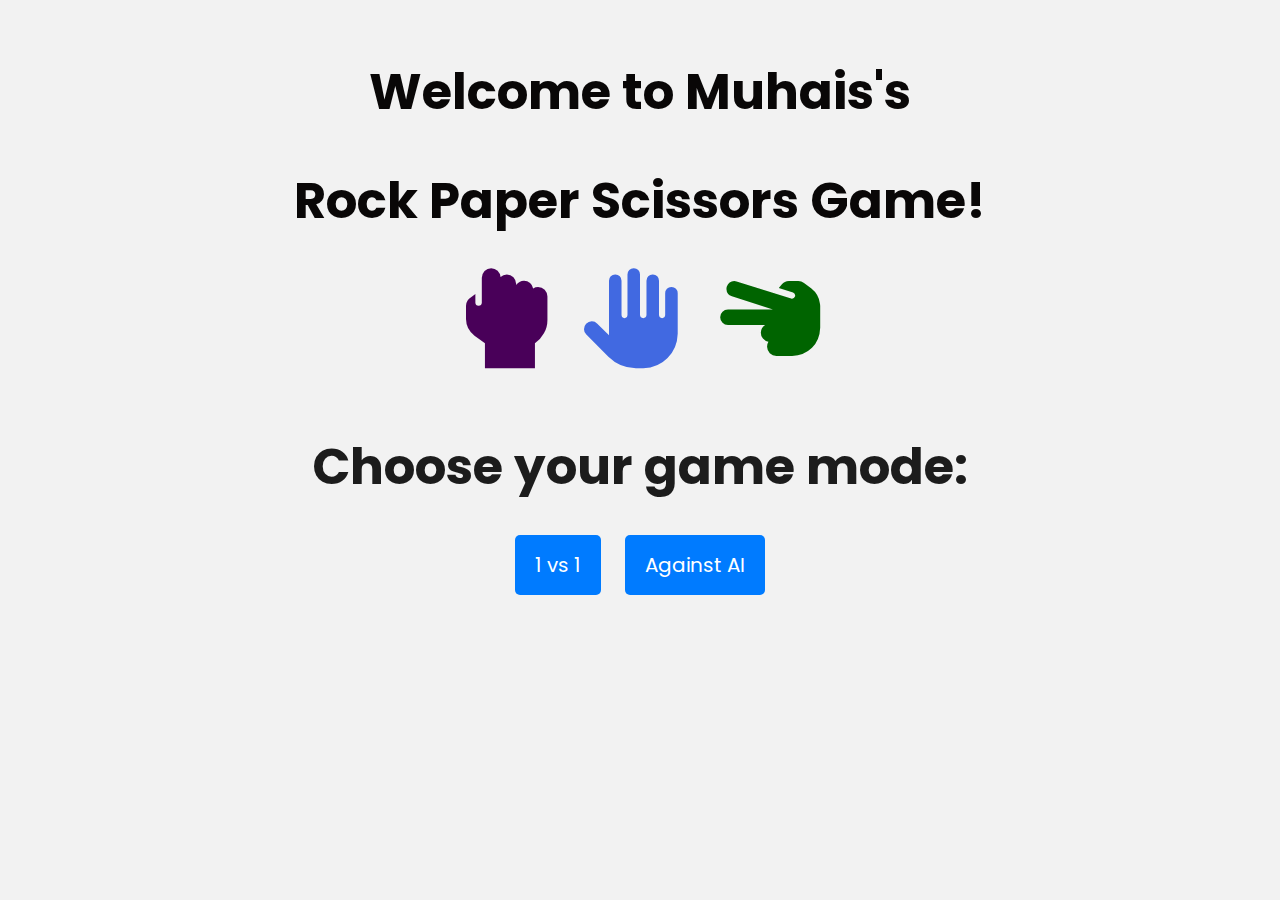
<file: index.html>
<!DOCTYPE html>
<html lang="en">
<head>
    <meta charset="UTF-8">
    <meta name="viewport" content="width=device-width, initial-scale=1.0">
    <link href="style.css" rel="stylesheet" type="text/css" />
    <link href="https://cdnjs.cloudflare.com/ajax/libs/font-awesome/6.0.0-beta3/css/all.min.css" rel="stylesheet" type="text/css" />
    <title>Rock Paper Scissors Game</title>
</head>
<body>
    <h1>Welcome to Muhais's </h1>
    <h1>Rock Paper Scissors Game!</h1>
  
<div class = "materials">
  <i class="fas fa-hand-rock" id="rock-icon"></i>
  <i class="fas fa-hand-paper" id="paper-icon"></i>
  <i class="fas fa-hand-scissors" id="scissors-icon"></i>
</div>
  
    <p>Choose your game mode:</p>
    <a href="1v1/play.html" class="button">1 vs 1</a>
    <a href="Computer-Player/computer.html" class="button">Against AI</a>

</body>
</html>
</file>
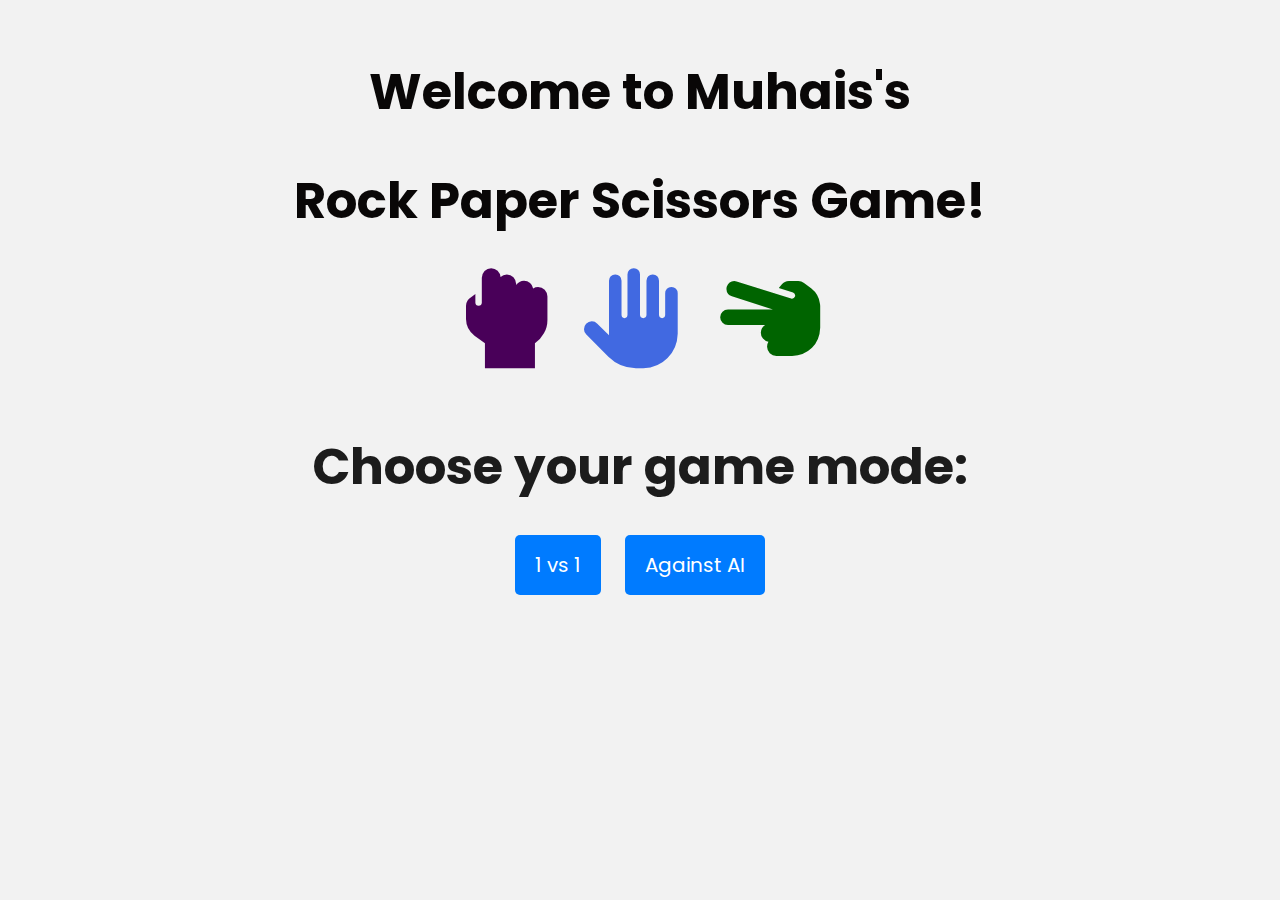
<file: HOMEPAGE/index.html>
<!DOCTYPE html>
<html lang="en">
<head>
    <meta charset="UTF-8">
    <meta name="viewport" content="width=device-width, initial-scale=1.0">
    <link href="style.css" rel="stylesheet" type="text/css" />
    <link href="https://cdnjs.cloudflare.com/ajax/libs/font-awesome/6.0.0-beta3/css/all.min.css" rel="stylesheet" type="text/css" />
    <title>Rock Paper Scissors Game</title>
</head>
<body>
    <h1>Welcome to Muhais's </h1>
    <h1>Rock Paper Scissors Game!</h1>
  
<div class = "materials">
  <i class="fas fa-hand-rock" id="rock-icon"></i>
  <i class="fas fa-hand-paper" id="paper-icon"></i>
  <i class="fas fa-hand-scissors" id="scissors-icon"></i>
</div>
  
    <p>Choose your game mode:</p>
    <a href="../1v1's/play.html" class="button">1 vs 1</a>
    <a href="../COMPUTER-PLAYER/computer.html" class="button">Against AI</a>

</body>
</html>
</file>
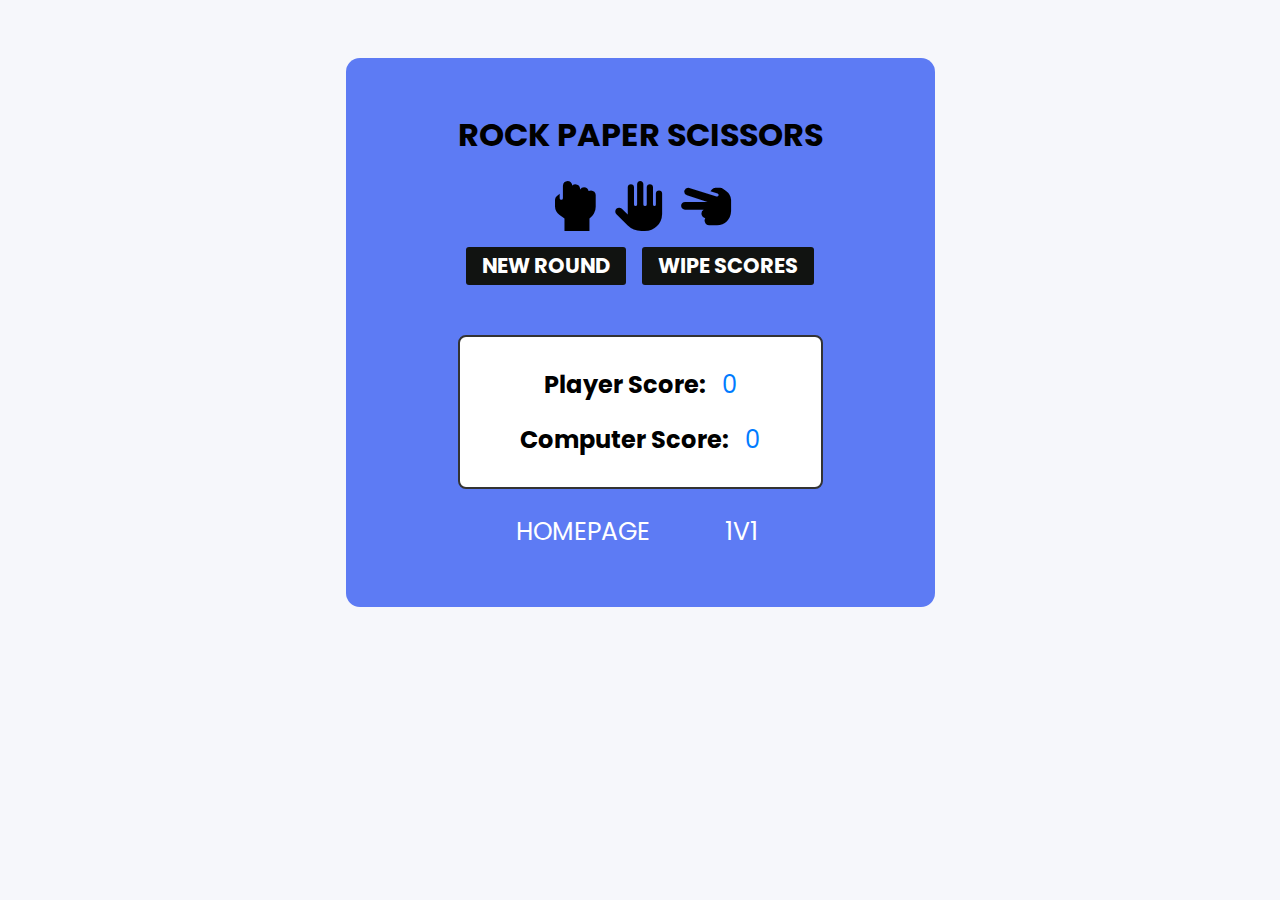
<file: computer.html>
<!DOCTYPE html>
<html>
<head>
  <meta charset="utf-8">
  <meta name="viewport" content="width=device-width">
  <title>Rock Paper Scissors</title>
  <link href="computer.css" rel="stylesheet" type="text/css" />
  <link href="https://cdnjs.cloudflare.com/ajax/libs/font-awesome/6.0.0-beta3/css/all.min.css" rel="stylesheet">
  <script src="computer.js" defer></script> 
</head>
<body>
  <div class="gamebox">
    <h1 class="title">ROCK PAPER SCISSORS</h1>

    <div class="materials">
      <button class="rock" id = "rock-icon"><i class="fa-solid fa-hand-back-fist"></i></button>
      <button class="paper" id = "paper-icon"><i class="fa-solid fa-hand"></i></button>
      <button class="scissors" id = "scissors-icon"><i class="fa-solid fa-hand-scissors"></i></button>
    </div>

    <p class="result"></p> 

    <div class="restartbox">
      <button class="restart" type="button"><h2>NEW ROUND</h2></button>
      <button class="restartscore" type="button"><h2>WIPE SCORES</h2></button>
    </div>

    <div class="score-table">
      <div class="score-entry">
        <span class="label">Player Score:</span>
        <span class="score" id="playerScore">0</span>
      </div>
      <div class="score-entry">
        <span class="label">Computer Score:</span>
        <span class="score" id="computerScore">0</span>
      </div>
    </div>
    
    <div class="container ">
          <button class = "homepage"><a href="index.html">HOMEPAGE</a></button>
          <button class = "V1"><a href="play.html">1V1</a></button>
    </div>
    

    
  </div>
</body>
</html>
</file>
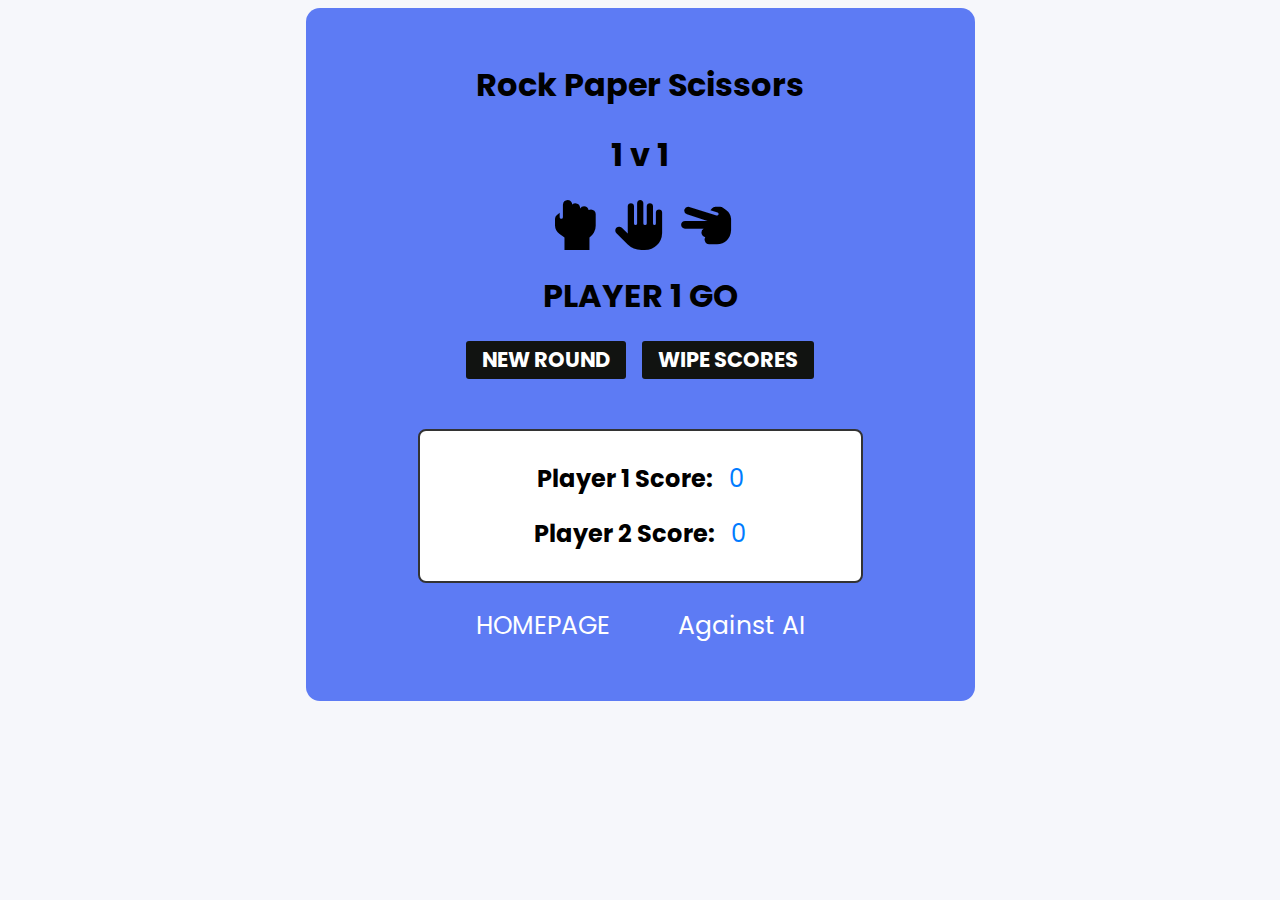
<file: play.html>
<!DOCTYPE html>
<html>
  <head>
    <meta charset="utf-8">
    <meta name="viewport" content="width=device-width">
    <title>Rock Paper Scissors</title>
    <link href="https://cdnjs.cloudflare.com/ajax/libs/font-awesome/6.0.0-beta3/css/all.min.css" rel="stylesheet">
    <link href="play.css" rel="stylesheet" type="text/css" />
    <script src="play.js" defer></script>
  </head>
  <body>
    <div class="gamebox">
      <h1 class="title">Rock Paper Scissors</h1>
      <h1 class="title">1 v 1</h1>      

      <div class="materials">
        <button class="rock" id = "rock-icon"><i class="fa-solid fa-hand-back-fist"></i></button>
        <button class="paper" id = "paper-icon"><i class="fa-solid fa-hand"></i></button>
        <button class="scissors" id = "scissors-icon"><i class="fa-solid fa-hand-scissors"></i></button>
      </div>

      <h1 class="display">PLAYER 1 GO</h1>
      <h1 class="display2"></h1>

      <div class="restartbox">
        <button class="restart" type="button"><h2>NEW ROUND</h2></button>
        <button class="restartscore" type="button"><h2>WIPE SCORES</h2></button>
      </div>

      <div class="score-table">
        <div class="score-entry">
          <span class="label" id="playerLabel1">Player 1 Score:</span>
          <span class="score" id="playerScore">0</span>
        </div>
        <div class="score-entry">
          <span class="label" id="playerLabel2">Player 2 Score:</span>
          <span class="score" id="computerScore">0</span>
        </div>  
      </div>
      
<div class="container ">
      <button class = "homepage"><a href="index.html">HOMEPAGE</a></button>
      <button class = "V1"><a href="computer.html">Against AI</a></button>
</div>
      
    </div>
  </body>
</html>
</file>
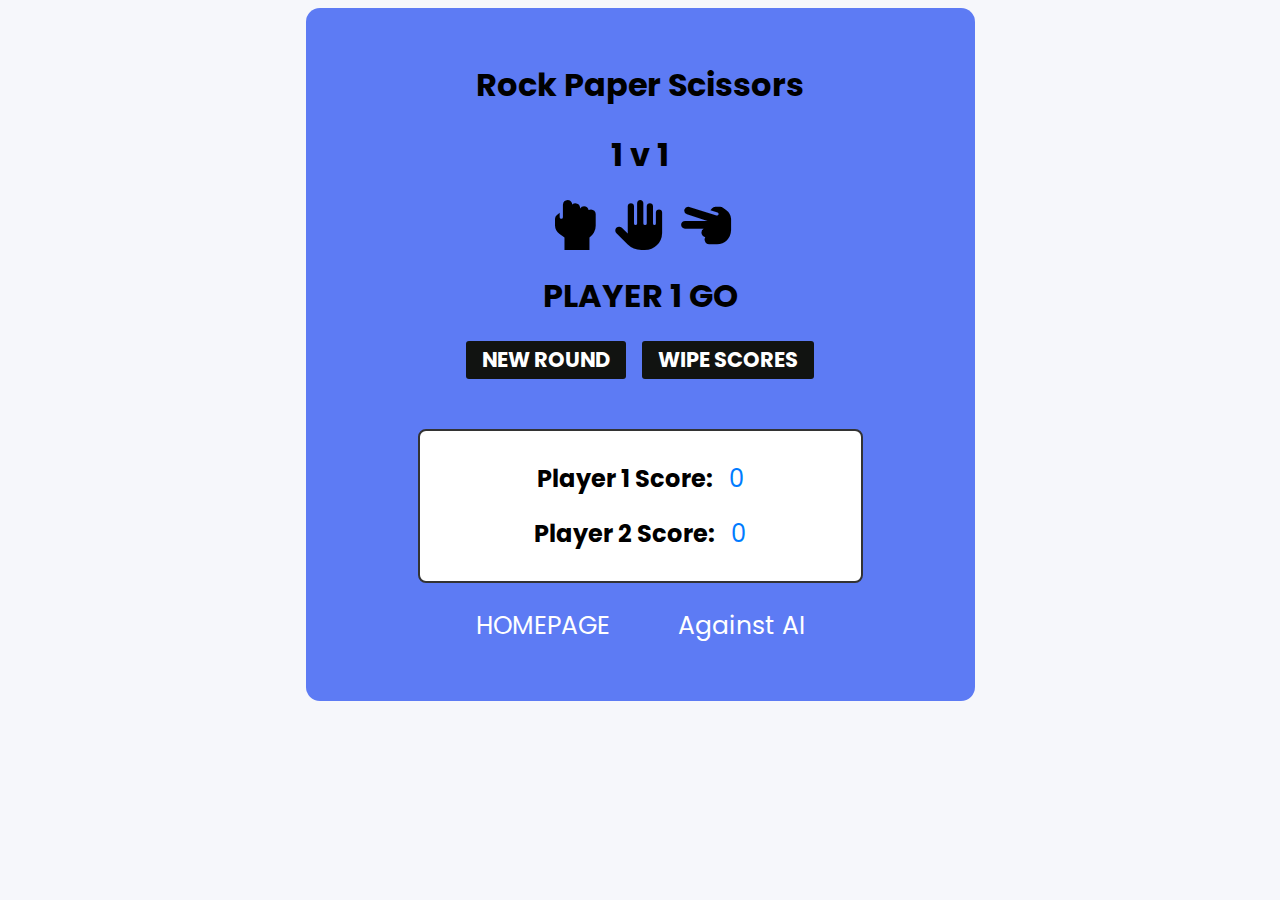
<file: 1v1's/play.html>
<!DOCTYPE html>
<html>
  <head>
    <meta charset="utf-8">
    <meta name="viewport" content="width=device-width">
    <title>Rock Paper Scissors</title>
    <link href="https://cdnjs.cloudflare.com/ajax/libs/font-awesome/6.0.0-beta3/css/all.min.css" rel="stylesheet">
    <link href="../1v1's/play.css" rel="stylesheet" type="text/css" />
    <script src="../1v1's/play.js" defer></script>
  </head>
  <body>
    <div class="gamebox">
      <h1 class="title">Rock Paper Scissors</h1>
      <h1 class="title">1 v 1</h1>      

      <div class="materials">
        <button class="rock" id = "rock-icon"><i class="fa-solid fa-hand-back-fist"></i></button>
        <button class="paper" id = "paper-icon"><i class="fa-solid fa-hand"></i></button>
        <button class="scissors" id = "scissors-icon"><i class="fa-solid fa-hand-scissors"></i></button>
      </div>

      <h1 class="display">PLAYER 1 GO</h1>
      <h1 class="display2"></h1>

      <div class="restartbox">
        <button class="restart" type="button"><h2>NEW ROUND</h2></button>
        <button class="restartscore" type="button"><h2>WIPE SCORES</h2></button>
      </div>

      <div class="score-table">
        <div class="score-entry">
          <span class="label" id="playerLabel1">Player 1 Score:</span>
          <span class="score" id="playerScore">0</span>
        </div>
        <div class="score-entry">
          <span class="label" id="playerLabel2">Player 2 Score:</span>
          <span class="score" id="computerScore">0</span>
        </div>  
      </div>
      
<div class="container ">
      <button class = "homepage"><a href="../index.html">HOMEPAGE</a></button>
      <button class = "V1"><a href="../COMPUTER-PLAYER/computer.html">Against AI</a></button>
</div>
      
    </div>
  </body>
</html>
</file>
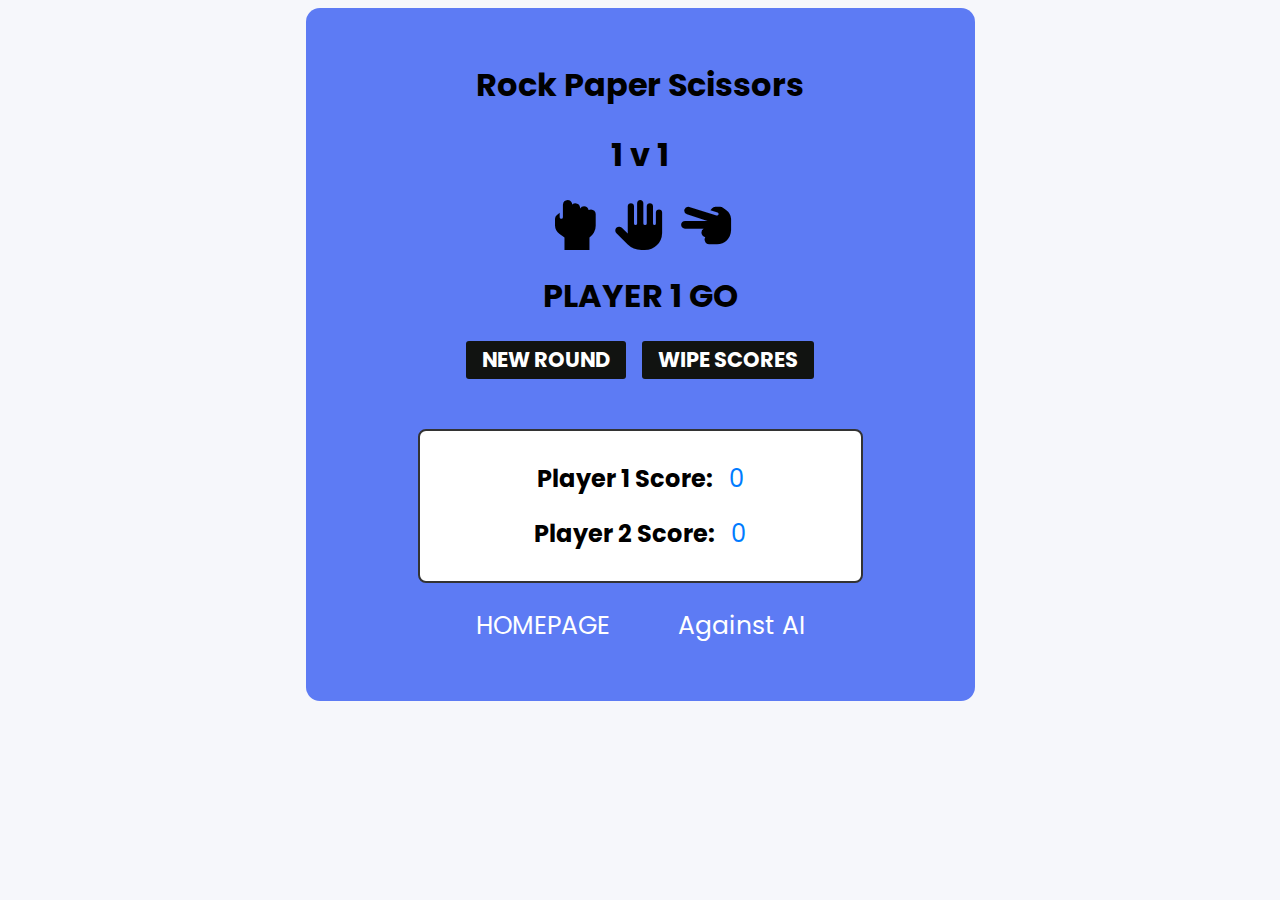
<file: 1v1/play.html>
<!DOCTYPE html>
<html>
  <head>
    <meta charset="utf-8">
    <meta name="viewport" content="width=device-width">
    <title>Rock Paper Scissors</title>
    <link href="https://cdnjs.cloudflare.com/ajax/libs/font-awesome/6.0.0-beta3/css/all.min.css" rel="stylesheet">
    <link href="play.css" rel="stylesheet" type="text/css" />
    <script src="play.js" defer></script>
  </head>
  <body>
    <div class="game-box">
      <h1 class="title">Rock Paper Scissors</h1>
      <h1 class="title">1 v 1</h1>      

      <div class="materials">
        <button class="rock" id = "rock-icon"><i class="fa-solid fa-hand-back-fist"></i></button>
        <button class="paper" id = "paper-icon"><i class="fa-solid fa-hand"></i></button>
        <button class="scissors" id = "scissors-icon"><i class="fa-solid fa-hand-scissors"></i></button>
      </div>

      <h1 class="display">PLAYER 1 GO</h1>
      <h1 class="display2"></h1>

      <div class="restart-box">
        <button class="restart" type="button"><h2>NEW ROUND</h2></button>
        <button class="restart-score" type="button"><h2>WIPE SCORES</h2></button>
      </div>

      <div class="score-table">
        <div class="score-entry">
          <span class="label" id="playerLabel1">Player 1 Score:</span>
          <span class="score" id="playerScore">0</span>
        </div>
        <div class="score-entry">
          <span class="label" id="playerLabel2">Player 2 Score:</span>
          <span class="score" id="computerScore">0</span>
        </div>  
      </div>
      
<div class="container ">
      <button class = "home-page"><a href="../index.html">HOMEPAGE</a></button>
      <button class = "V1"><a href="../Computer-Player/computer.html">Against AI</a></button>
</div>
      
    </div>
  </body>
</html>
</file>
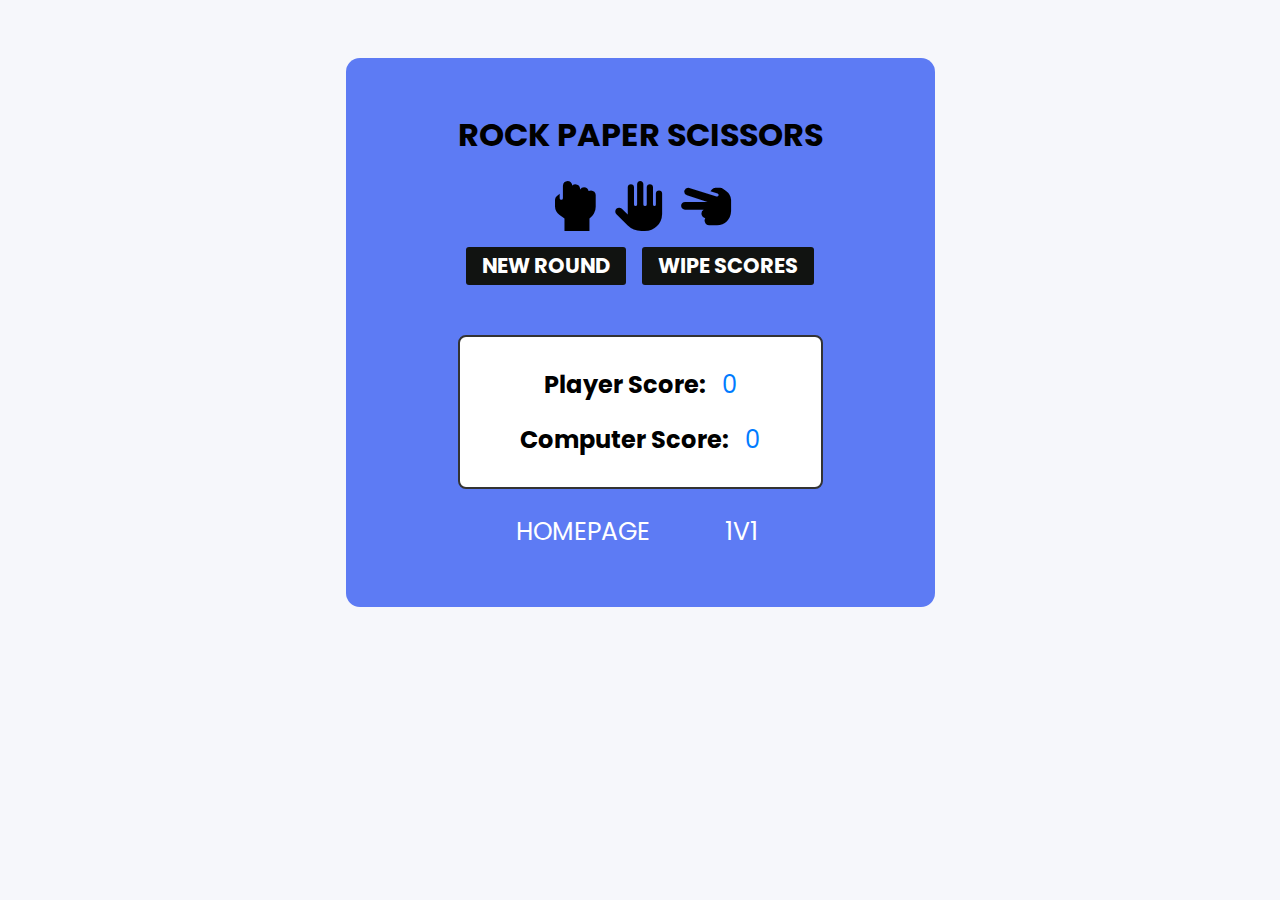
<file: COMPUTER-PLAYER/computer.html>
<!DOCTYPE html>
<html>
<head>
  <meta charset="utf-8">
  <meta name="viewport" content="width=device-width">
  <title>Rock Paper Scissors</title>
  <link href="../COMPUTER-PLAYER/computer.css" rel="stylesheet" type="text/css" />
  <link href="https://cdnjs.cloudflare.com/ajax/libs/font-awesome/6.0.0-beta3/css/all.min.css" rel="stylesheet">
  <script src="../COMPUTER-PLAYER/computer.js" defer></script>
</head>
<body>
  <div class="gamebox">
    <h1 class="title">ROCK PAPER SCISSORS</h1>

    <div class="materials">
      <button class="rock" id = "rock-icon"><i class="fa-solid fa-hand-back-fist"></i></button>
      <button class="paper" id = "paper-icon"><i class="fa-solid fa-hand"></i></button>
      <button class="scissors" id = "scissors-icon"><i class="fa-solid fa-hand-scissors"></i></button>
    </div>

    <p class="result"></p> 

    <div class="restartbox">
      <button class="restart" type="button"><h2>NEW ROUND</h2></button>
      <button class="restartscore" type="button"><h2>WIPE SCORES</h2></button>
    </div>

    <div class="score-table">
      <div class="score-entry">
        <span class="label">Player Score:</span>
        <span class="score" id="playerScore">0</span>
      </div>
      <div class="score-entry">
        <span class="label">Computer Score:</span>
        <span class="score" id="computerScore">0</span>
      </div>
    </div>
    
    <div class="container ">
          <button class = "homepage"><a href="../index.html">HOMEPAGE</a></button>
          <button class = "V1"><a href="/1v1's/play.html">1V1</a></button>
    </div>

  </div>
</body>
</html>
</file>
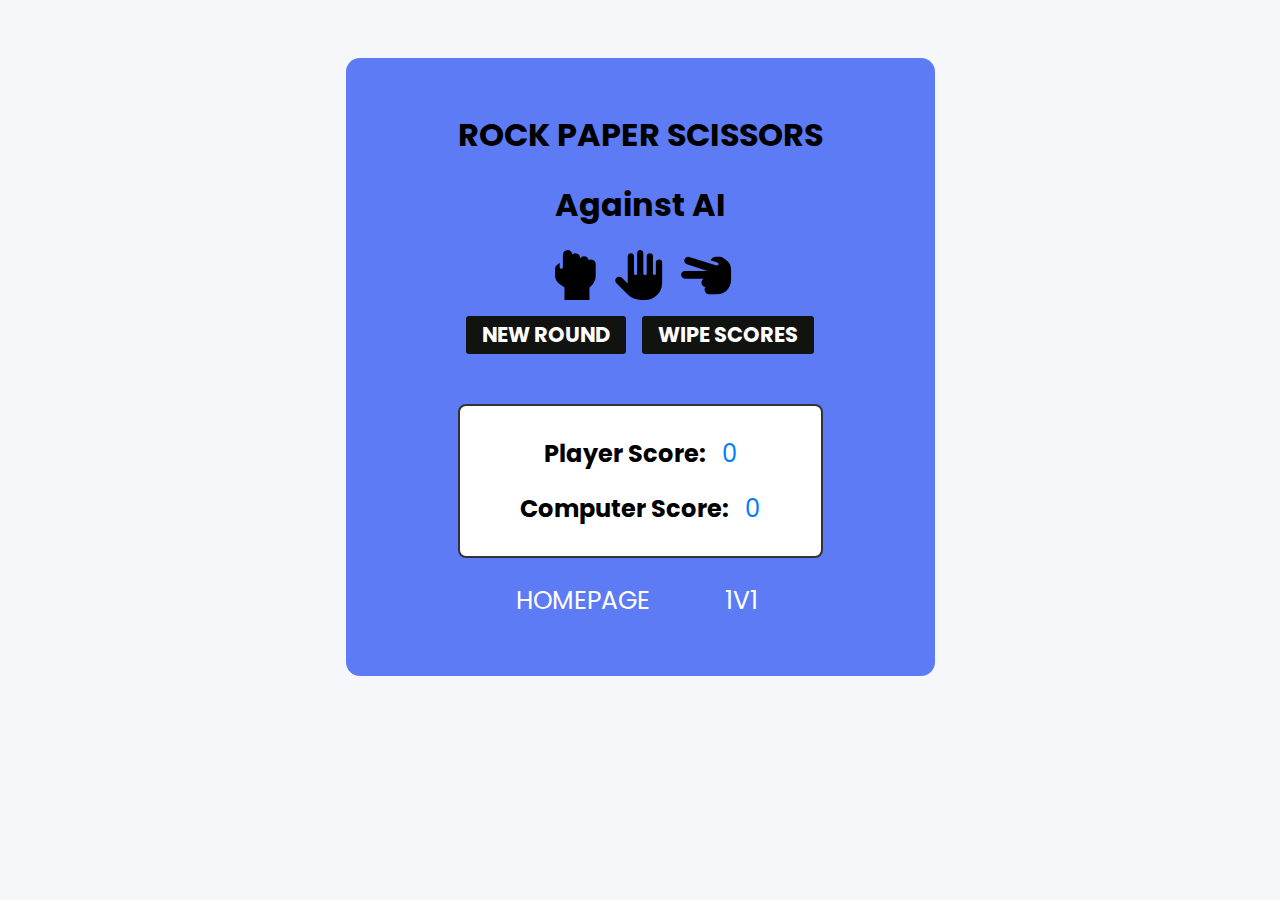
<file: Computer-Player/computer.html>
<!DOCTYPE html>
<html>
<head>
  <meta charset="utf-8">
  <meta name="viewport" content="width=device-width">
  <title>Rock Paper Scissors</title>
  <link href="computer.css" rel="stylesheet" type="text/css" />
  <link href="https://cdnjs.cloudflare.com/ajax/libs/font-awesome/6.0.0-beta3/css/all.min.css" rel="stylesheet">
  <script src="computer.js" defer></script>
</head>
<body>
  <div class="game-box">
    <h1 class="title">ROCK PAPER SCISSORS</h1>
    <h1 class="title">Against AI</h1>

    <div class="materials">
      <button class="rock" id = "rock-icon"><i class="fa-solid fa-hand-back-fist"></i></button>
      <button class="paper" id = "paper-icon"><i class="fa-solid fa-hand"></i></button>
      <button class="scissors" id = "scissors-icon"><i class="fa-solid fa-hand-scissors"></i></button>
    </div>

    <p class="result"></p> 

    <div class="restart-box">
      <button class="restart" type="button"><h2>NEW ROUND</h2></button>
      <button class="restart-score" type="button"><h2>WIPE SCORES</h2></button>
    </div>

    <div class="score-table">
      <div class="score-entry">
        <span class="label">Player Score:</span>
        <span class="score" id="playerScore">0</span>
      </div>
      <div class="score-entry">
        <span class="label">Computer Score:</span>
        <span class="score" id="computerScore">0</span>
      </div>
    </div>
    
    <div class="container ">
          <button class = "home-page"><a href="../index.html">HOMEPAGE</a></button>
          <button class = "V1"><a href="../1v1/play.html">1V1</a></button>
    </div>

  </div>
</body>
</html>
</file>
<file: style.css>
@import url("https://fonts.googleapis.com/css2?family=Poppins:wght@200;300;400;500;600;700&display=swap");

* {
  font-family: "Poppins", sans-serif;
  box-sizing: border-box;
}

body {
  text-align: center;
  margin: 0;
  padding: 20px;
  background-color: #f2f2f2;
  min-height: 100vh;
}

h1 {
  color: #090707;
  font-size: 50px; /* Original size for desktop */
  margin-bottom: 20px;
}

p {
  color: #1c1c1c;
  font-size: 50px; /* Original size for desktop */
  font-weight: bold;
  margin-bottom: 20px;
}

.button {
  font-size: 20px; /* Original size for desktop */
  background-color: #007bff;
  color: #ffffff;
  padding: 15px 20px; /* Original padding for desktop */
  border-radius: 5px;
  text-decoration: none;
  display: inline-block;
  margin: 10px;
  cursor: pointer;
  transition: background-color 0.3s ease, color 0.3s ease, border-radius 0.3s ease;
}

.button:hover {
  background-color: #0a0a0a;
  color: #f9f1f1;
  border-radius: 20px;
}

.materials {
  display: flex;
  justify-content: center;
  align-items: center;
  gap: 1rem;
  font-size: 100px; /* Original size for desktop */
  flex-wrap: wrap; /* Allows for icons to wrap on small screens */
}

/* Rock Icon Styles - Up and Down Movement */
#rock-icon {
  color: #490059;
  margin: 10px;
  animation: rockBounce 1.5s ease-in-out infinite;
}

/* Paper Icon Styles - Waving Motion */
#paper-icon {
  color: royalblue;
  margin: 10px;
  animation: paperWave 1.5s ease-in-out infinite;
}

/* Scissors Icon Styles - Cutting Motion */
#scissors-icon {
  color: darkgreen;
  margin: 10px;
  animation: scissorsCut 0.8s ease-in-out infinite;
}

/* Keyframes for Rock Icon Bounce */
@keyframes rockBounce {
  0%,
  100% {
    transform: translateY(0);
  }
  50% {
    transform: translateY(-20px);
  }
}

/* Keyframes for Paper Icon Wave */
@keyframes paperWave {
  0% {
    transform: rotate(0deg);
  }
  25% {
    transform: rotate(15deg);
  }
  50% {
    transform: rotate(0deg);
  }
  75% {
    transform: rotate(-15deg);
  }
  100% {
    transform: rotate(0deg);
  }
}

/* Keyframes for Scissors Icon Cutting Motion */
@keyframes scissorsCut {
  0%,
  100% {
    transform: rotate(0deg) scale(1);
  }
  50% {
    transform: rotate(-20deg) scale(1.1);
  }
}

/* Mobile-specific styles */
@media (max-width: 768px) {
  h1 {
    font-size: 32px; 
  }

  p {
    font-size: 32px; 
  }

  .button {
    font-size: 16px; 
    padding: 10px 16px; 
  }

  .materials {
    font-size: 60px;

  /* ths removes hover effects on mobile */
  .button:hover {
    background-color: #007bff;
    color: #ffffff;
    border-radius: 5px;
  }
}
}
</file>
<file: HOMEPAGE/style.css>
@import url("https://fonts.googleapis.com/css2?family=Poppins:wght@200;300;400;500;600;700&display=swap");

* {
  font-family: "Poppins", sans-serif;
  box-sizing: border-box;
}

body {
  text-align: center;
  margin: 0;
  padding: 20px;
  background-color: #f2f2f2;
  min-height: 100vh;
}

h1 {
  color: #090707;
  font-size: 50px; /* Original size for desktop */
  margin-bottom: 20px;
}

p {
  color: #1c1c1c;
  font-size: 50px; /* Original size for desktop */
  font-weight: bold;
  margin-bottom: 20px;
}

.button {
  font-size: 20px; /* Original size for desktop */
  background-color: #007bff;
  color: #ffffff;
  padding: 15px 20px; /* Original padding for desktop */
  border-radius: 5px;
  text-decoration: none;
  display: inline-block;
  margin: 10px;
  cursor: pointer;
  transition: background-color 0.3s ease, color 0.3s ease, border-radius 0.3s ease;
}

.button:hover {
  background-color: #0a0a0a;
  color: #f9f1f1;
  border-radius: 20px;
}

.materials {
  display: flex;
  justify-content: center;
  align-items: center;
  gap: 1rem;
  font-size: 100px; /* Original size for desktop */
  flex-wrap: wrap; /* Allows for icons to wrap on small screens */
}

/* Rock Icon Styles - Up and Down Movement */
#rock-icon {
  color: #490059;
  margin: 10px;
  animation: rockBounce 1.5s ease-in-out infinite;
}

/* Paper Icon Styles - Waving Motion */
#paper-icon {
  color: royalblue;
  margin: 10px;
  animation: paperWave 1.5s ease-in-out infinite;
}

/* Scissors Icon Styles - Cutting Motion */
#scissors-icon {
  color: darkgreen;
  margin: 10px;
  animation: scissorsCut 0.8s ease-in-out infinite;
}

/* Keyframes for Rock Icon Bounce */
@keyframes rockBounce {
  0%,
  100% {
    transform: translateY(0);
  }
  50% {
    transform: translateY(-20px);
  }
}

/* Keyframes for Paper Icon Wave */
@keyframes paperWave {
  0% {
    transform: rotate(0deg);
  }
  25% {
    transform: rotate(15deg);
  }
  50% {
    transform: rotate(0deg);
  }
  75% {
    transform: rotate(-15deg);
  }
  100% {
    transform: rotate(0deg);
  }
}

/* Keyframes for Scissors Icon Cutting Motion */
@keyframes scissorsCut {
  0%,
  100% {
    transform: rotate(0deg) scale(1);
  }
  50% {
    transform: rotate(-20deg) scale(1.1);
  }
}

/* Mobile-specific styles */
@media (max-width: 768px) {
  h1 {
    font-size: 32px; 
  }

  p {
    font-size: 32px; 
  }

  .button {
    font-size: 16px; 
    padding: 10px 16px; 
  }

  .materials {
    font-size: 60px;

  /* ths removes hover effects on mobile */
  .button:hover {
    background-color: #007bff;
    color: #ffffff;
    border-radius: 5px;
  }
}
}
</file>
<file: computer.css>
@import url("https://fonts.googleapis.com/css2?family=Poppins:wght@200;300;400;500;600;700&display=swap");

* {
  font-family: "Poppins";
}

body {
  display: flex;
  align-items: center;
  justify-content: center; 
  background: #f6f7fb;
  box-sizing: border-box;
} 

.title {
  text-align: center;
}

.gamebox {
  margin-top: 50px;
  background: #5d7bf4;
  padding: 2rem 7rem;
  border-radius: 14px;
}

.winner {
  display: flex;
  flex-direction: column;
  justify-content: center;
  text-align: center;
}

.score-table {
  border: 2px solid #333;
  padding: 20px;
  border-radius: 8px;
  background-color: white;
  margin-top: 50px; 
  display: flex;
  flex-direction: column;  
  align-items: center;  
  justify-content: center;  
}

.score-entry {
  margin: 10px;
  font-size: 24px;
}

.label {
  margin-right: 10px;
  font-weight: bold;
}

.score {
  color: #007BFF;
}

.materials {
  display: flex;
  justify-content: center;
  align-items: center;
  gap: 1rem;
}

.materials button {
  display: flex;
  justify-content: center;
  align-items: center;
  width: 50px;
  height: 50px; 
  border: none;
  background-color: transparent;
  cursor: pointer;
  outline: none;
  font-size: 50px; 
  transition: background-color 1s ease, border-radius 1s ease, font-size 1s ease;
}

.materials button:hover {
  font-size: 30px;
}

.materials button:disabled {
  opacity: 0.5;
  cursor: not-allowed;
}

#rock-icon, #scissors-icon, #paper-icon {
  color: #000000; 
}

.restartbox {
  display: flex;
  justify-content: center;
  align-items: center;
  gap: 1rem;
}

.restartscore, .restart {
  display: inline-flex;
  justify-content: center; 
  align-items: center;
  outline: none;
  cursor: pointer;
  border-radius: 3px;
  font-size: 14px;
  font-weight: 500;
  line-height: 16px;
  padding: 2px 16px;
  height: 38px;
  min-width: 96px;
  min-height: 38px;
  border: none;
  color: #fff;
  background-color: rgb(17, 19, 17);
  transition: background-color 1s ease, color 1s ease, border-radius 1s ease;
}

.restartscore:hover, .restart:hover {
  border-radius: 20px;
  background-color: #fff;
  color: rgb(17, 19, 17);
}

.container {
  display: flex;
  justify-content: space-between;
  padding: 12px 24px;
}

.homepage, .V1 {
  display: flex;
  justify-content: center;
  align-items: center;
  padding: 12px 24px;
  background-color: transparent;
  color: white;
  border-radius: 7px;
  box-shadow: 0 0 0 0 rgba(255, 255, 255, 0.1);
  animation: pulse 1.75s infinite cubic-bezier(0.66, 0, 0, 1);
  flex: 1;
  margin: 0 10px;
  border: none;
  font-size: 25px;
}

.homepage a, .V1 a {
  color: inherit;
  text-decoration: none;
  display: block;
}

@keyframes pulse {
  to {
    box-shadow: 0 0 0 100px rgba(255, 255, 255, 0);
  }
}

/* Media query for mobile adjustments */
@media (max-width: 767px) {
  .gamebox {
    padding: 1rem 2rem;
  }

  .score-entry {
    font-size: 18px;
  }

  .materials {
    flex-direction: row;
    overflow-x: auto;
  }

  .materials button {
    width: 40px;
    height: 40px; 
    font-size: 40px;
  }

  .restartscore, .restart {
    font-size: 12px;
    padding: 2px 10px;
  }

  .homepage, .V1 {
    font-size: 20px;
    padding: 10px 20px;
    margin: 0 5px;
  }

  .title {
    font-size: 20px;
  }

  .score-table {
    padding: 10px;
  }

  .container {
    flex-direction: column;
    align-items: center;
  }

  .materials button:hover {
    font-size: 40px;
  }

  .restartscore:hover, .restart:hover {
    border-radius: 3px;
    background-color: rgb(17, 19, 17);
    color: #fff;
  }
}
</file>
<file: play.css>
@import url("https://fonts.googleapis.com/css2?family=Poppins:wght@200;300;400;500;600;700&display=swap");

* {
  font-family: "Poppins";
}

body {
  display: flex;
  align-items: center;
  justify-content: center; 
  background: #f6f7fb;
  box-sizing: border-box;
} 

.title {
  text-align: center;
}

.gamebox {
  background: #5d7bf4;
  padding: 2rem 7rem;
  border-radius: 14px;
}

.materials {
  display: flex;
  justify-content: center;
  align-items: center;
  gap: 1rem;
}

.materials button {
  display: flex;
  justify-content: center;
  align-items: center;
  width: 50px;
  height: 50px; 
  border: none;
  background-color: transparent;
  cursor: pointer;
  outline: none;
  font-size: 50px; 
  transition: background-color 1s ease, border-radius 1s ease, font-size 1s ease;
}

.materials button:hover {
  font-size: 30px;
}

.materials button:disabled {
  opacity: 0.5;
  cursor: not-allowed;
}

#rock-icon, #scissors-icon, #paper-icon {
  color: #000000; 
}

.display {
  text-align: center;
}

.winner {
  display: flex;
  flex-direction: column;
  justify-content: center;
  text-align: center;
}

.score-table {
  border: 2px solid #333;
  padding: 20px;
  border-radius: 8px;
  background-color: white;
  margin-top: 50px; 
  display: flex;
  flex-direction: column;  
  align-items: center;  
  justify-content: center;  
}

.score-entry {
  margin: 10px;
  font-size: 24px;
}

.label {
  margin-right: 10px;
  font-weight: bold;
}

.score {
  color: #007BFF;
}

.restartbox {
  display: flex;
  justify-content: center;
  align-items: center;
  gap: 1rem;
}

.restartscore, .restart {
  display: inline-flex;
  justify-content: center; 
  align-items: center;
  outline: none;
  cursor: pointer;
  border-radius: 3px;
  font-size: 14px;
  font-weight: 500;
  line-height: 16px;
  padding: 2px 16px;
  height: 38px;
  min-width: 96px;
  min-height: 38px;
  border: none;
  color: #fff;
  background-color: rgb(17, 19, 17);
  transition: background-color 1s ease, color 1s ease, border-radius 1s ease;
}

.restartscore:hover, .restart:hover {
  border-radius: 20px;
  background-color: #fff;
  color: rgb(17, 19, 17);
}

.display2 {
  font-size: 25px;
  text-align: center; 
}

.container {
  display: flex;
  justify-content: space-between;
  padding: 12px 24px;
}

.homepage, .V1 {
  display: flex;
  justify-content: center;
  align-items: center;
  padding: 12px 24px;
  background-color: transparent;
  color: white;
  border-radius: 7px;
  box-shadow: 0 0 0 0 rgba(255, 255, 255, 0.1);
  animation: pulse 1.75s infinite cubic-bezier(0.66, 0, 0, 1);
  flex: 1;
  margin: 0 10px;
  border: none;
  font-size: 25px;
}

.homepage a, .V1 a {
  color: inherit;
  text-decoration: none;
  display: block;
}

@keyframes pulse {
  to {
    box-shadow: 0 0 0 100px rgba(255, 255, 255, 0);
  }
}

/* Media query for mobile adjustments */
@media (max-width: 767px) {
  .gamebox {
    padding: 1rem 2rem; 
  }

  .score-entry {
    font-size: 18px; 
  }

  .materials {
    flex-direction: row; 
    overflow-x: auto;
  }

  .materials button {
    width: 40px; 
    height: 40px; 
    font-size: 40px; 
  }

  .restartscore, .restart {
    font-size: 12px;
    padding: 2px 10px; 
  }

  .homepage, .V1 {
    font-size: 20px; 
    padding: 10px 20px; 
    margin: 0 5px; 
  }

  .title {
    font-size: 30px;
  }

  .score-table {
    padding: 10px; 
  }

  .container {
    flex-direction: column; 
    align-items: center;
  }

  .materials button:hover {
    font-size: 40px; 
  }

  .restartscore:hover, .restart:hover {
    border-radius: 3px;
    background-color: rgb(17, 19, 17);
    color: #fff;
  }
}
</file>
<file: 1v1/play.css>
@import url("https://fonts.googleapis.com/css2?family=Poppins:wght@200;300;400;500;600;700&display=swap");

* {
  font-family: "Poppins", sans-serif;
}

body {
  display: flex;
  align-items: center;
  justify-content: center; 
  background: #f6f7fb;
  box-sizing: border-box;
} 

.title {
  text-align: center;
}

.game-box {
  background: #5d7bf4;
  padding: 2rem 7rem;
  border-radius: 14px;
}

.materials {
  display: flex;
  justify-content: center;
  align-items: center;
  gap: 1rem;
}

.materials button {
  display: flex;
  justify-content: center;
  align-items: center;
  width: 50px;
  height: 50px; 
  border: none;
  background-color: transparent;
  cursor: pointer;
  outline: none;
  font-size: 50px; 
  transition: background-color 1s ease, border-radius 1s ease, font-size 1s ease;
}

.materials button:hover {
  font-size: 30px;
}

.materials button:disabled {
  opacity: 0.5;
  cursor: not-allowed;
}

#rock-icon, #scissors-icon, #paper-icon {
  color: #000000; 
}

.display {
  text-align: center;
}

.winner {
  display: flex;
  flex-direction: column;
  justify-content: center;
  text-align: center;
}

.score-table {
  border: 2px solid #333;
  padding: 20px;
  border-radius: 8px;
  background-color: white;
  margin-top: 50px; 
  display: flex;
  flex-direction: column;  
  align-items: center;  
  justify-content: center;  
}

.score-entry {
  margin: 10px;
  font-size: 24px;
}

.label {
  margin-right: 10px;
  font-weight: bold;
}

.score {
  color: #007BFF;
}

.restart-box {
  display: flex;
  justify-content: center;
  align-items: center;
  gap: 1rem;
}

.restart-score, .restart {
  display: inline-flex;
  justify-content: center; 
  align-items: center;
  outline: none;
  cursor: pointer;
  border-radius: 3px;
  font-size: 14px;
  font-weight: 500;
  line-height: 16px;
  padding: 2px 16px;
  height: 38px;
  min-width: 96px;
  min-height: 38px;
  border: none;
  color: #fff;
  background-color: rgb(17, 19, 17);
  transition: background-color 1s ease, color 1s ease, border-radius 1s ease;
}

.restart-score:hover, .restart:hover {
  border-radius: 20px;
  background-color: #fff;
  color: rgb(17, 19, 17);
}

.display2 {
  font-size: 25px;
  text-align: center; 
}

.container {
  display: flex;
  justify-content: space-between;
  padding: 12px 24px;
}

.home-page, .V1 {
  display: flex;
  justify-content: center;
  align-items: center;
  padding: 12px 24px;
  background-color: transparent;
  color: white;
  border-radius: 7px;
  box-shadow: 0 0 0 0 rgba(255, 255, 255, 0.1);
  animation: pulse 1.75s infinite cubic-bezier(0.66, 0, 0, 1);
  flex: 1;
  margin: 0 10px;
  border: none;
  font-size: 25px;
}

.home-page a, .V1 a {
  color: inherit;
  text-decoration: none;
  display: block;
}

@keyframes pulse {
  to {
    box-shadow: 0 0 0 100px rgba(255, 255, 255, 0);
  }
}

/* Media query for mobile adjustments */
@media (max-width: 767px) {
  .game-box {
    padding: 1rem 2rem; 
  }

  .score-entry {
    font-size: 18px; 
  }

  .materials {
    flex-direction: row; 
    overflow-x: auto;
  }

  .materials button {
    width: 40px; 
    height: 40px; 
    font-size: 40px; 
  }

  .restart-score, .restart {
    font-size: 12px;
    padding: 2px 10px; 
  }

  .home-page, .V1 {
    font-size: 20px; 
    padding: 10px 20px; 
    margin: 0 5px; 
  }

  .title {
    font-size: 30px;
  }

  .score-table {
    padding: 10px; 
  }

  .container {
    flex-direction: column; 
    align-items: center;
  }

  .materials button:hover {
    font-size: 40px; 
  }

  .restart-score:hover, .restart:hover {
    border-radius: 3px;
    background-color: rgb(17, 19, 17);
    color: #fff;
  }
}
</file>
<file: COMPUTER-PLAYER/computer.css>
@import url("https://fonts.googleapis.com/css2?family=Poppins:wght@200;300;400;500;600;700&display=swap");

* {
  font-family: "Poppins";
}

body {
  display: flex;
  align-items: center;
  justify-content: center; 
  background: #f6f7fb;
  box-sizing: border-box;
} 

.title {
  text-align: center;
}

.gamebox {
  margin-top: 50px;
  background: #5d7bf4;
  padding: 2rem 7rem;
  border-radius: 14px;
}

.winner {
  display: flex;
  flex-direction: column;
  justify-content: center;
  text-align: center;
}

.score-table {
  border: 2px solid #333;
  padding: 20px;
  border-radius: 8px;
  background-color: white;
  margin-top: 50px; 
  display: flex;
  flex-direction: column;  
  align-items: center;  
  justify-content: center;  
}

.score-entry {
  margin: 10px;
  font-size: 24px;
}

.label {
  margin-right: 10px;
  font-weight: bold;
}

.score {
  color: #007BFF;
}

.materials {
  display: flex;
  justify-content: center;
  align-items: center;
  gap: 1rem;
}

.materials button {
  display: flex;
  justify-content: center;
  align-items: center;
  width: 50px;
  height: 50px; 
  border: none;
  background-color: transparent;
  cursor: pointer;
  outline: none;
  font-size: 50px; 
  transition: background-color 1s ease, border-radius 1s ease, font-size 1s ease;
}

.materials button:hover {
  font-size: 30px;
}

.materials button:disabled {
  opacity: 0.5;
  cursor: not-allowed;
}

#rock-icon, #scissors-icon, #paper-icon {
  color: #000000; 
}

.restartbox {
  display: flex;
  justify-content: center;
  align-items: center;
  gap: 1rem;
}

.restartscore, .restart {
  display: inline-flex;
  justify-content: center; 
  align-items: center;
  outline: none;
  cursor: pointer;
  border-radius: 3px;
  font-size: 14px;
  font-weight: 500;
  line-height: 16px;
  padding: 2px 16px;
  height: 38px;
  min-width: 96px;
  min-height: 38px;
  border: none;
  color: #fff;
  background-color: rgb(17, 19, 17);
  transition: background-color 1s ease, color 1s ease, border-radius 1s ease;
}

.restartscore:hover, .restart:hover {
  border-radius: 20px;
  background-color: #fff;
  color: rgb(17, 19, 17);
}

.container {
  display: flex;
  justify-content: space-between;
  padding: 12px 24px;
}

.homepage, .V1 {
  display: flex;
  justify-content: center;
  align-items: center;
  padding: 12px 24px;
  background-color: transparent;
  color: white;
  border-radius: 7px;
  box-shadow: 0 0 0 0 rgba(255, 255, 255, 0.1);
  animation: pulse 1.75s infinite cubic-bezier(0.66, 0, 0, 1);
  flex: 1;
  margin: 0 10px;
  border: none;
  font-size: 25px;
}

.homepage a, .V1 a {
  color: inherit;
  text-decoration: none;
  display: block;
}

@keyframes pulse {
  to {
    box-shadow: 0 0 0 100px rgba(255, 255, 255, 0);
  }
}

/* Media query for mobile adjustments */
@media (max-width: 767px) {
  .gamebox {
    padding: 1rem 2rem;
  }

  .score-entry {
    font-size: 18px;
  }

  .materials {
    flex-direction: row;
    overflow-x: auto;
  }

  .materials button {
    width: 40px;
    height: 40px; 
    font-size: 40px;
  }

  .restartscore, .restart {
    font-size: 12px;
    padding: 2px 10px;
  }

  .homepage, .V1 {
    font-size: 20px;
    padding: 10px 20px;
    margin: 0 5px;
  }

  .title {
    font-size: 20px;
  }

  .score-table {
    padding: 10px;
  }

  .container {
    flex-direction: column;
    align-items: center;
  }

  .materials button:hover {
    font-size: 40px;
  }

  .restartscore:hover, .restart:hover {
    border-radius: 3px;
    background-color: rgb(17, 19, 17);
    color: #fff;
  }
}
</file>
<file: Computer-Player/computer.css>
@import url("https://fonts.googleapis.com/css2?family=Poppins:wght@200;300;400;500;600;700&display=swap");

* {
  font-family: "Poppins", sans-serif;
}

body {
  display: flex;
  align-items: center;
  justify-content: center; 
  background: #f6f7fb;
  box-sizing: border-box;
} 

.title {
  text-align: center;
}

.game-box {
  margin-top: 50px;
  background: #5d7bf4;
  padding: 2rem 7rem;
  border-radius: 14px;
}

.winner {
  display: flex;
  flex-direction: column;
  justify-content: center;
  text-align: center;
}

.score-table {
  border: 2px solid #333;
  padding: 20px;
  border-radius: 8px;
  background-color: white;
  margin-top: 50px; 
  display: flex;
  flex-direction: column;  
  align-items: center;  
  justify-content: center;  
}

.score-entry {
  margin: 10px;
  font-size: 24px;
}

.label {
  margin-right: 10px;
  font-weight: bold;
}

.score {
  color: #007BFF;
}

.materials {
  display: flex;
  justify-content: center;
  align-items: center;
  gap: 1rem;
}

.materials button {
  display: flex;
  justify-content: center;
  align-items: center;
  width: 50px;
  height: 50px; 
  border: none;
  background-color: transparent;
  cursor: pointer;
  outline: none;
  font-size: 50px; 
  transition: background-color 1s ease, border-radius 1s ease, font-size 1s ease;
}

.materials button:hover {
  font-size: 30px;
}

.materials button:disabled {
  opacity: 0.5;
  cursor: not-allowed;
}

#rock-icon, #scissors-icon, #paper-icon {
  color: #000000; 
}

.restart-box {
  display: flex;
  justify-content: center;
  align-items: center;
  gap: 1rem;
}

.restart-score, .restart {
  display: inline-flex;
  justify-content: center; 
  align-items: center;
  outline: none;
  cursor: pointer;
  border-radius: 3px;
  font-size: 14px;
  font-weight: 500;
  line-height: 16px;
  padding: 2px 16px;
  height: 38px;
  min-width: 96px;
  min-height: 38px;
  border: none;
  color: #fff;
  background-color: rgb(17, 19, 17);
  transition: background-color 1s ease, color 1s ease, border-radius 1s ease;
}

.restart-score:hover, .restart:hover {
  border-radius: 20px;
  background-color: #fff;
  color: rgb(17, 19, 17);
}

.container {
  display: flex;
  justify-content: space-between;
  padding: 12px 24px;
}

.home-page, .V1 {
  display: flex;
  justify-content: center;
  align-items: center;
  padding: 12px 24px;
  background-color: transparent;
  color: white;
  border-radius: 7px;
  box-shadow: 0 0 0 0 rgba(255, 255, 255, 0.1);
  animation: pulse 1.75s infinite cubic-bezier(0.66, 0, 0, 1);
  flex: 1;
  margin: 0 10px;
  border: none;
  font-size: 25px;
}

.home-page a, .V1 a {
  color: inherit;
  text-decoration: none;
  display: block;
}

@keyframes pulse {
  to {
    box-shadow: 0 0 0 100px rgba(255, 255, 255, 0);
  }
}

/* Media query for mobile adjustments */
@media (max-width: 767px) {
  .gamebox {
    padding: 1rem 2rem;
  }

  .score-entry {
    font-size: 18px;
  }

  .materials {
    flex-direction: row;
    overflow-x: auto;
  }

  .materials button {
    width: 40px;
    height: 40px; 
    font-size: 40px;
  }

  .restart-score, .restart {
    font-size: 12px;
    padding: 2px 10px;
  }

  .homepage, .V1 {
    font-size: 20px;
    padding: 10px 20px;
    margin: 0 5px;
  }

  .title {
    font-size: 20px;
  }

  .score-table {
    padding: 10px;
  }

  .container {
    flex-direction: column;
    align-items: center;
  }

  .materials button:hover {
    font-size: 40px;
  }

  .restart-score:hover, .restart:hover {
    border-radius: 3px;
    background-color: rgb(17, 19, 17);
    color: #fff;
  }
}
</file>
